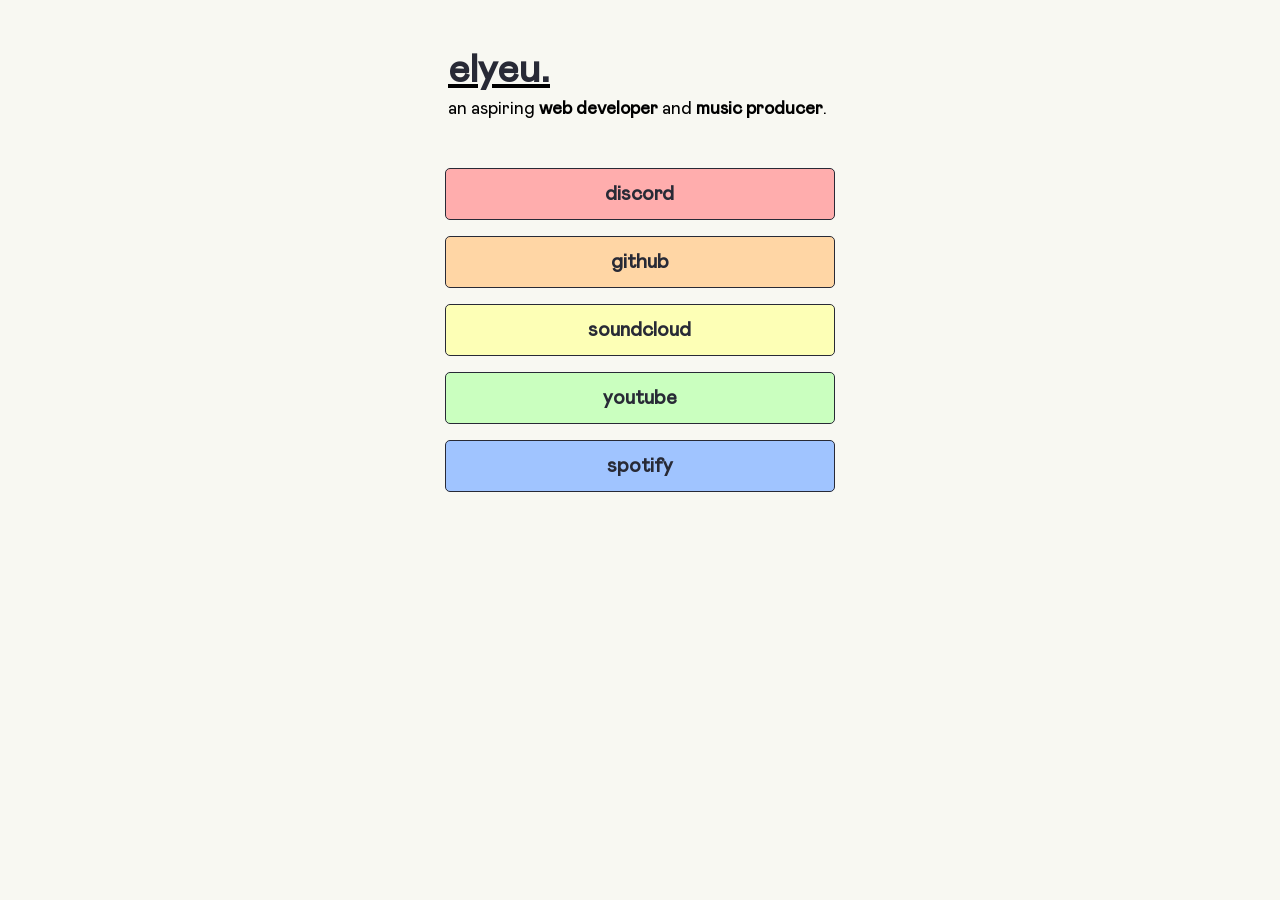
<file: links/index.html>
<!DOCTYPE html>
<html lang="en">
  <head>
    <meta charset="UTF-8" />
    <meta http-equiv="X-UA-Compatible" content="IE=edge" />
    <meta name="viewport" content="width=device-width,initial-scale=1" />
    <title>elyeu - links</title>
    <link rel="stylesheet" href="/style.css" />
    <link rel="icon" href="/assets/img/love.ico" type="image/x-icon" />
  </head>
  <body>
    <div class="wrapper-home">
      <div class="text-intro">
        <h1><a href="/">elyeu.</a></h1>
        <p>an aspiring <em>web developer</em> and <em>music producer</em>.</p>
      </div>
      <div class="wrapper-home-links">
        <a href="https://discord.com/users/725322540985090058" target="_blank" rel="noopener noreferrer" class="discord">discord</a><br /><a href="https://github.com/liyeu/" target="_blank" rel="noopener noreferrer" class="github">github</a><br /><a href="https://soundcloud.com/elyeu" target="_blank" rel="noopener noreferrer" class="soundcloud">soundcloud</a><br /><a href="https://www.youtube.com/@elyue666" target="_blank" rel="noopener noreferrer" class="youtube">youtube</a><br /><a
          href="https://open.spotify.com/user/qfy6kzz3m875s033wywhex7st"
          target="_blank"
          rel="noopener noreferrer"
          class="spotify"
          >spotify</a
        >
      </div>
    </div>
  </body>
</html>
</file>
<file: style.css>
/*

this is a minified version of my original code
>> https://www.toptal.com/ <<

*/

.wrapper-home,
body,
html {
  height: 100%;
  width: 100%;
  -ms-overflow-style: none;
  scrollbar-width: none;
}
.wrapper-home-boxes .box .expand-button,
.wrapper-home-links a {
  padding: 15px;
  cursor: pointer;
  outline: 0;
  font-size: 20px;
  font-weight: 700;
}
.wrapper-home footer.main-footer a,
.wrapper-home-links a,
em {
  font-weight: 700;
}
.wrapper-home .text-intro h1 a,
.wrapper-home footer.main-footer a,
.wrapper-home-links a {
  text-decoration: none;
  color: var(--dim);
}
@font-face {
  font-family: mainFont;
  src: url("/assets/font/MabryPro-Regular.ttf");
}
:root {
  --dim: #282a36;
  --gray: #9e9e9e;
  --light: #f8f8f2;
  --red: #ffadad;
  --orange: #ffd6a5;
  --yellow: #fdffb6;
  --green: #caffbf;
  --cyan: #9bf6ff;
  --blue: #a0c4ff;
  --purple: #bdb2ff;
  --pink: #ffc6ff;
}
body,
html {
  margin: 0;
  background-color: var(--light);
}
* {
  margin: 0;
  padding: 0;
  transition: 0.2s;
  font-family: mainFont;
}
::-webkit-scrollbar {
  display: none;
  -ms-overflow-style: none;
  scrollbar-width: none;
}
em {
  text-decoration: none;
  font-style: normal;
}
.wrapper-home {
  display: flex;
  flex-direction: column;
  flex-wrap: nowrap;
  align-items: center;
}
.wrapper-home .text-intro {
  width: 30vw;
  margin: 50px 0;
}
.wrapper-home .text-intro h1 {
  margin: 0 0 10px;
  font-size: 40px;
  text-decoration: underline;
  transition: 0.5s;
}
.wrapper-home .text-intro h1 a:hover,
.wrapper-home .text-intro h1:hover {
  color: var(--purple);
}
.wrapper-home .text-intro p {
  font-size: 18px;
  box-shadow: inset 0 0 0 0 var(--purple);
  transition: 1s;
}
.wrapper-home .text-intro p:hover {
  box-shadow: inset 500px 0 0 0 var(--purple);
}
.wrapper-home-boxes .box {
  width: 30vw;
  margin-bottom: 30px;
}
.wrapper-home-boxes .box#c {
  margin-bottom: 70px;
}
.wrapper-home-boxes .box .expand-button {
  width: 30vw;
  border: 1px solid var(--dim);
  border-radius: 5px;
  text-decoration: none;
}
.wrapper-home-boxes .box .expand-button:hover,
.wrapper-home-links a:hover {
  box-shadow: 5px 5px var(--dim);
  transform: translate(-5px, -5px);
}
.wrapper-home-boxes .box #expand-content-1,
.wrapper-home-boxes .box #expand-content-2,
.wrapper-home-boxes .box #expand-content-3 {
  border: 1px solid var(--dim);
  border-top: none;
  border-radius: 5px;
  padding: 30px;
  display: none;
  overflow: hidden;
}
.wrapper-home-boxes .box #expand-content-1 p,
.wrapper-home-boxes .box #expand-content-2 p,
.wrapper-home-boxes .box #expand-content-3 p {
  margin-bottom: 10px;
}
.wrapper-home-boxes .box#a * {
  background-color: var(--pink);
}
.wrapper-home-boxes .box#b * {
  background-color: var(--purple);
}
.wrapper-home-boxes .box#c *,
.wrapper-home-links a.spotify {
  background-color: var(--blue);
}
.wrapper-home footer.main-footer {
  text-align: center;
  position: fixed;
  bottom: 0;
  background-color: var(--red);
  padding: 20px 20px 10px;
  border-radius: 5px;
  transform: translateY(30px);
}
.wrapper-home footer.main-footer:hover {
  transform: translateY(0);
  box-shadow: 0 0 5px var(--dim);
}
.wrapper-home-links {
  display: flex;
  flex-direction: column;
  flex-wrap: wrap;
  justify-content: center;
  align-items: center;
}
.wrapper-home-links a {
  width: 28vw;
  border: 1px solid var(--dim);
  border-radius: 5px;
  text-align: center;
}
.wrapper-home-links a.discord {
  background-color: var(--red);
}
.wrapper-home-links a.github {
  background-color: var(--orange);
}
.wrapper-home-links a.soundcloud {
  background-color: var(--yellow);
}
.wrapper-home-links a.youtube {
  background-color: var(--green);
}
@media screen and (max-width: 600px) {
  .wrapper-home .text-intro,
  .wrapper-home-boxes .box,
  .wrapper-home-boxes .box .expand-button {
    width: 70vw;
  }
  .wrapper-home footer.main-footer {
    padding: 8px 20px;
    transform: translateY(0);
  }
  .wrapper-home-links a {
    width: 63vw;
  }
}
</file>
